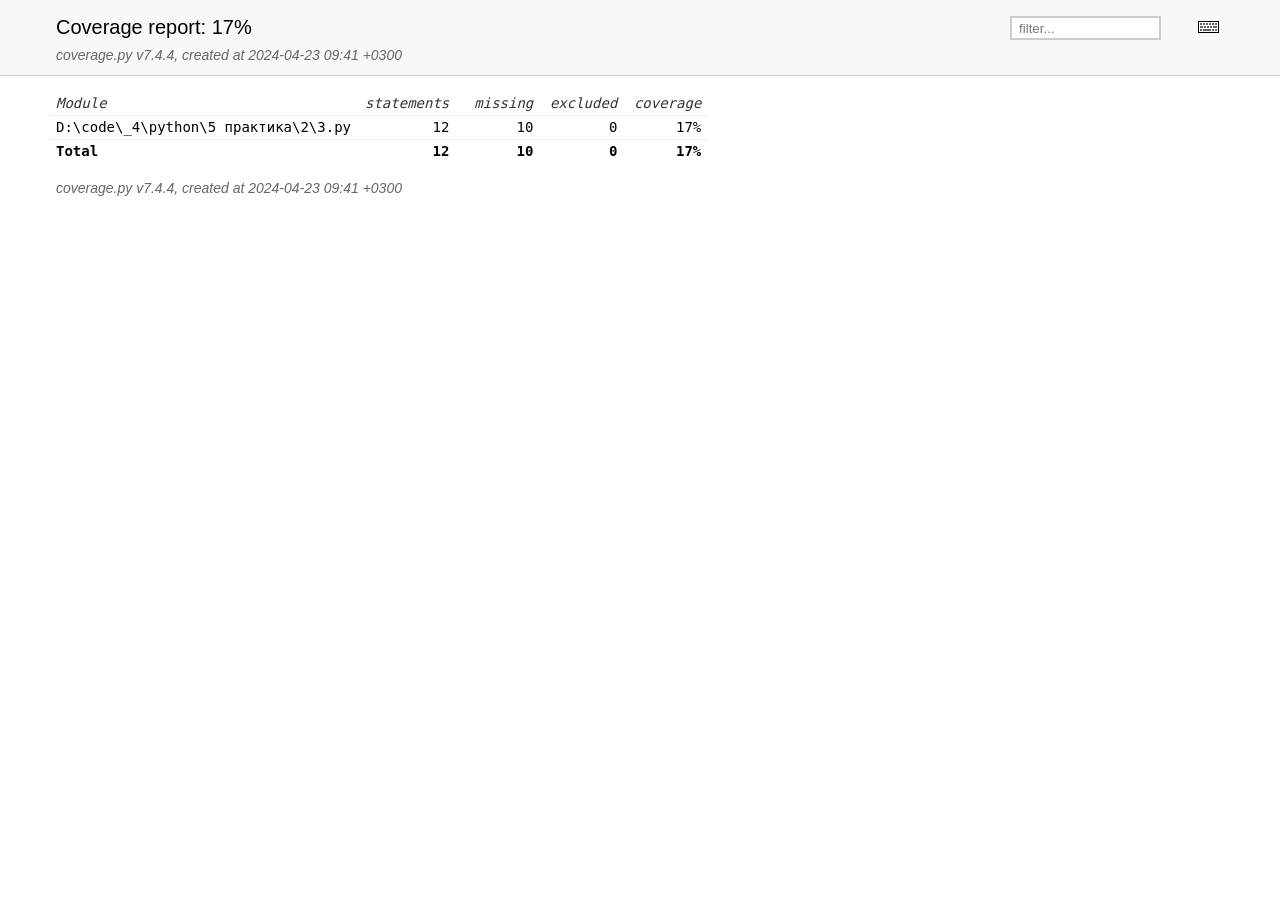
<file: python/5 практика/2/index.html>
<!DOCTYPE html>
<html>
<head>
    <meta http-equiv="Content-Type" content="text/html; charset=utf-8">
    <title>Coverage report</title>
    <link rel="icon" sizes="32x32" href="favicon_32.png">
    <link rel="stylesheet" href="style.css" type="text/css">
    <script type="text/javascript" src="coverage_html.js" defer></script>
</head>
<body class="indexfile">
<header>
    <div class="content">
        <h1>Coverage report:
            <span class="pc_cov">17%</span>
        </h1>
        <aside id="help_panel_wrapper">
            <input id="help_panel_state" type="checkbox">
            <label for="help_panel_state">
                <img id="keyboard_icon" src="keybd_closed.png" alt="Show/hide keyboard shortcuts" />
            </label>
            <div id="help_panel">
                <p class="legend">Shortcuts on this page</p>
                <div class="keyhelp">
                    <p>
                        <kbd>n</kbd>
                        <kbd>s</kbd>
                        <kbd>m</kbd>
                        <kbd>x</kbd>
                        <kbd>c</kbd>
                        &nbsp; change column sorting
                    </p>
                    <p>
                        <kbd>[</kbd>
                        <kbd>]</kbd>
                        &nbsp; prev/next file
                    </p>
                    <p>
                        <kbd>?</kbd> &nbsp; show/hide this help
                    </p>
                </div>
            </div>
        </aside>
        <form id="filter_container">
            <input id="filter" type="text" value="" placeholder="filter..." />
        </form>
        <p class="text">
            <a class="nav" href="https://coverage.readthedocs.io/en/7.4.4">coverage.py v7.4.4</a>,
            created at 2024-04-23 09:41 +0300
        </p>
    </div>
</header>
<main id="index">
    <table class="index" data-sortable>
        <thead>
            <tr class="tablehead" title="Click to sort">
                <th class="name left" aria-sort="none" data-shortcut="n">Module</th>
                <th aria-sort="none" data-default-sort-order="descending" data-shortcut="s">statements</th>
                <th aria-sort="none" data-default-sort-order="descending" data-shortcut="m">missing</th>
                <th aria-sort="none" data-default-sort-order="descending" data-shortcut="x">excluded</th>
                <th class="right" aria-sort="none" data-shortcut="c">coverage</th>
            </tr>
        </thead>
        <tbody>
            <tr class="file">
                <td class="name left"><a href="d_8fd76701c0577176_3_py.html">D:\code\_4\python\5 &#1087;&#1088;&#1072;&#1082;&#1090;&#1080;&#1082;&#1072;\2\3.py</a></td>
                <td>12</td>
                <td>10</td>
                <td>0</td>
                <td class="right" data-ratio="2 12">17%</td>
            </tr>
        </tbody>
        <tfoot>
            <tr class="total">
                <td class="name left">Total</td>
                <td>12</td>
                <td>10</td>
                <td>0</td>
                <td class="right" data-ratio="2 12">17%</td>
            </tr>
        </tfoot>
    </table>
    <p id="no_rows">
        No items found using the specified filter.
    </p>
</main>
<footer>
    <div class="content">
        <p>
            <a class="nav" href="https://coverage.readthedocs.io/en/7.4.4">coverage.py v7.4.4</a>,
            created at 2024-04-23 09:41 +0300
        </p>
    </div>
    <aside class="hidden">
        <a id="prevFileLink" class="nav" href="d_8fd76701c0577176_3_py.html"/>
        <a id="nextFileLink" class="nav" href="d_8fd76701c0577176_3_py.html"/>
        <button type="button" class="button_prev_file" data-shortcut="["/>
        <button type="button" class="button_next_file" data-shortcut="]"/>
        <button type="button" class="button_show_hide_help" data-shortcut="?"/>
    </aside>
</footer>
</body>
</html>
</file>
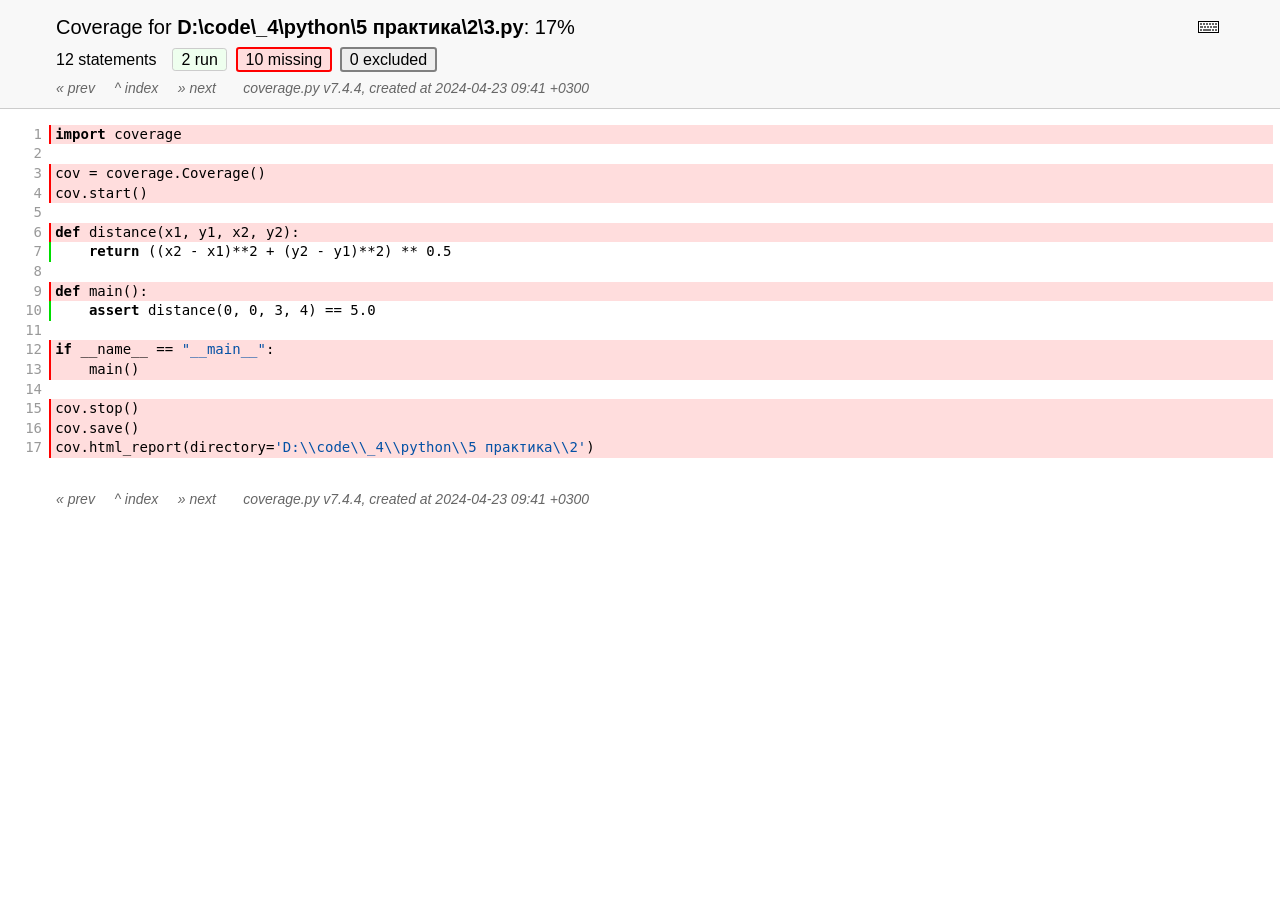
<file: python/5 практика/2/d_8fd76701c0577176_3_py.html>
<!DOCTYPE html>
<html>
<head>
    <meta http-equiv="Content-Type" content="text/html; charset=utf-8">
    <title>Coverage for D:\code\_4\python\5 &#1087;&#1088;&#1072;&#1082;&#1090;&#1080;&#1082;&#1072;\2\3.py: 17%</title>
    <link rel="icon" sizes="32x32" href="favicon_32.png">
    <link rel="stylesheet" href="style.css" type="text/css">
    <script type="text/javascript" src="coverage_html.js" defer></script>
</head>
<body class="pyfile">
<header>
    <div class="content">
        <h1>
            <span class="text">Coverage for </span><b>D:\code\_4\python\5 &#1087;&#1088;&#1072;&#1082;&#1090;&#1080;&#1082;&#1072;\2\3.py</b>:
            <span class="pc_cov">17%</span>
        </h1>
        <aside id="help_panel_wrapper">
            <input id="help_panel_state" type="checkbox">
            <label for="help_panel_state">
                <img id="keyboard_icon" src="keybd_closed.png" alt="Show/hide keyboard shortcuts" />
            </label>
            <div id="help_panel">
                <p class="legend">Shortcuts on this page</p>
                <div class="keyhelp">
                    <p>
                        <kbd>r</kbd>
                        <kbd>m</kbd>
                        <kbd>x</kbd>
                        &nbsp; toggle line displays
                    </p>
                    <p>
                        <kbd>j</kbd>
                        <kbd>k</kbd>
                        &nbsp; next/prev highlighted chunk
                    </p>
                    <p>
                        <kbd>0</kbd> &nbsp; (zero) top of page
                    </p>
                    <p>
                        <kbd>1</kbd> &nbsp; (one) first highlighted chunk
                    </p>
                    <p>
                        <kbd>[</kbd>
                        <kbd>]</kbd>
                        &nbsp; prev/next file
                    </p>
                    <p>
                        <kbd>u</kbd> &nbsp; up to the index
                    </p>
                    <p>
                        <kbd>?</kbd> &nbsp; show/hide this help
                    </p>
                </div>
            </div>
        </aside>
        <h2>
            <span class="text">12 statements &nbsp;</span>
            <button type="button" class="run button_toggle_run" value="run" data-shortcut="r" title="Toggle lines run">2<span class="text"> run</span></button>
            <button type="button" class="mis show_mis button_toggle_mis" value="mis" data-shortcut="m" title="Toggle lines missing">10<span class="text"> missing</span></button>
            <button type="button" class="exc show_exc button_toggle_exc" value="exc" data-shortcut="x" title="Toggle lines excluded">0<span class="text"> excluded</span></button>
        </h2>
        <p class="text">
            <a id="prevFileLink" class="nav" href="index.html">&#xab; prev</a> &nbsp; &nbsp;
            <a id="indexLink" class="nav" href="index.html">&Hat; index</a> &nbsp; &nbsp;
            <a id="nextFileLink" class="nav" href="index.html">&#xbb; next</a>
            &nbsp; &nbsp; &nbsp;
            <a class="nav" href="https://coverage.readthedocs.io/en/7.4.4">coverage.py v7.4.4</a>,
            created at 2024-04-23 09:41 +0300
        </p>
        <aside class="hidden">
            <button type="button" class="button_next_chunk" data-shortcut="j"/>
            <button type="button" class="button_prev_chunk" data-shortcut="k"/>
            <button type="button" class="button_top_of_page" data-shortcut="0"/>
            <button type="button" class="button_first_chunk" data-shortcut="1"/>
            <button type="button" class="button_prev_file" data-shortcut="["/>
            <button type="button" class="button_next_file" data-shortcut="]"/>
            <button type="button" class="button_to_index" data-shortcut="u"/>
            <button type="button" class="button_show_hide_help" data-shortcut="?"/>
        </aside>
    </div>
</header>
<main id="source">
    <p class="mis show_mis"><span class="n"><a id="t1" href="#t1">1</a></span><span class="t"><span class="key">import</span> <span class="nam">coverage</span>&nbsp;</span><span class="r"></span></p>
    <p class="pln"><span class="n"><a id="t2" href="#t2">2</a></span><span class="t">&nbsp;</span><span class="r"></span></p>
    <p class="mis show_mis"><span class="n"><a id="t3" href="#t3">3</a></span><span class="t"><span class="nam">cov</span> <span class="op">=</span> <span class="nam">coverage</span><span class="op">.</span><span class="nam">Coverage</span><span class="op">(</span><span class="op">)</span>&nbsp;</span><span class="r"></span></p>
    <p class="mis show_mis"><span class="n"><a id="t4" href="#t4">4</a></span><span class="t"><span class="nam">cov</span><span class="op">.</span><span class="nam">start</span><span class="op">(</span><span class="op">)</span>&nbsp;</span><span class="r"></span></p>
    <p class="pln"><span class="n"><a id="t5" href="#t5">5</a></span><span class="t">&nbsp;</span><span class="r"></span></p>
    <p class="mis show_mis"><span class="n"><a id="t6" href="#t6">6</a></span><span class="t"><span class="key">def</span> <span class="nam">distance</span><span class="op">(</span><span class="nam">x1</span><span class="op">,</span> <span class="nam">y1</span><span class="op">,</span> <span class="nam">x2</span><span class="op">,</span> <span class="nam">y2</span><span class="op">)</span><span class="op">:</span>&nbsp;</span><span class="r"></span></p>
    <p class="run"><span class="n"><a id="t7" href="#t7">7</a></span><span class="t">    <span class="key">return</span> <span class="op">(</span><span class="op">(</span><span class="nam">x2</span> <span class="op">-</span> <span class="nam">x1</span><span class="op">)</span><span class="op">**</span><span class="num">2</span> <span class="op">+</span> <span class="op">(</span><span class="nam">y2</span> <span class="op">-</span> <span class="nam">y1</span><span class="op">)</span><span class="op">**</span><span class="num">2</span><span class="op">)</span> <span class="op">**</span> <span class="num">0.5</span>&nbsp;</span><span class="r"></span></p>
    <p class="pln"><span class="n"><a id="t8" href="#t8">8</a></span><span class="t">&nbsp;</span><span class="r"></span></p>
    <p class="mis show_mis"><span class="n"><a id="t9" href="#t9">9</a></span><span class="t"><span class="key">def</span> <span class="nam">main</span><span class="op">(</span><span class="op">)</span><span class="op">:</span>&nbsp;</span><span class="r"></span></p>
    <p class="run"><span class="n"><a id="t10" href="#t10">10</a></span><span class="t">    <span class="key">assert</span> <span class="nam">distance</span><span class="op">(</span><span class="num">0</span><span class="op">,</span> <span class="num">0</span><span class="op">,</span> <span class="num">3</span><span class="op">,</span> <span class="num">4</span><span class="op">)</span> <span class="op">==</span> <span class="num">5.0</span>&nbsp;</span><span class="r"></span></p>
    <p class="pln"><span class="n"><a id="t11" href="#t11">11</a></span><span class="t">&nbsp;</span><span class="r"></span></p>
    <p class="mis show_mis"><span class="n"><a id="t12" href="#t12">12</a></span><span class="t"><span class="key">if</span> <span class="nam">__name__</span> <span class="op">==</span> <span class="str">"__main__"</span><span class="op">:</span>&nbsp;</span><span class="r"></span></p>
    <p class="mis show_mis"><span class="n"><a id="t13" href="#t13">13</a></span><span class="t">    <span class="nam">main</span><span class="op">(</span><span class="op">)</span>&nbsp;</span><span class="r"></span></p>
    <p class="pln"><span class="n"><a id="t14" href="#t14">14</a></span><span class="t">&nbsp;</span><span class="r"></span></p>
    <p class="mis show_mis"><span class="n"><a id="t15" href="#t15">15</a></span><span class="t"><span class="nam">cov</span><span class="op">.</span><span class="nam">stop</span><span class="op">(</span><span class="op">)</span>&nbsp;</span><span class="r"></span></p>
    <p class="mis show_mis"><span class="n"><a id="t16" href="#t16">16</a></span><span class="t"><span class="nam">cov</span><span class="op">.</span><span class="nam">save</span><span class="op">(</span><span class="op">)</span>&nbsp;</span><span class="r"></span></p>
    <p class="mis show_mis"><span class="n"><a id="t17" href="#t17">17</a></span><span class="t"><span class="nam">cov</span><span class="op">.</span><span class="nam">html_report</span><span class="op">(</span><span class="nam">directory</span><span class="op">=</span><span class="str">'D:\\code\\_4\\python\\5 &#1087;&#1088;&#1072;&#1082;&#1090;&#1080;&#1082;&#1072;\\2'</span><span class="op">)</span>&nbsp;</span><span class="r"></span></p>
</main>
<footer>
    <div class="content">
        <p>
            <a id="prevFileLink" class="nav" href="index.html">&#xab; prev</a> &nbsp; &nbsp;
            <a id="indexLink" class="nav" href="index.html">&Hat; index</a> &nbsp; &nbsp;
            <a id="nextFileLink" class="nav" href="index.html">&#xbb; next</a>
            &nbsp; &nbsp; &nbsp;
            <a class="nav" href="https://coverage.readthedocs.io/en/7.4.4">coverage.py v7.4.4</a>,
            created at 2024-04-23 09:41 +0300
        </p>
    </div>
</footer>
</body>
</html>
</file>
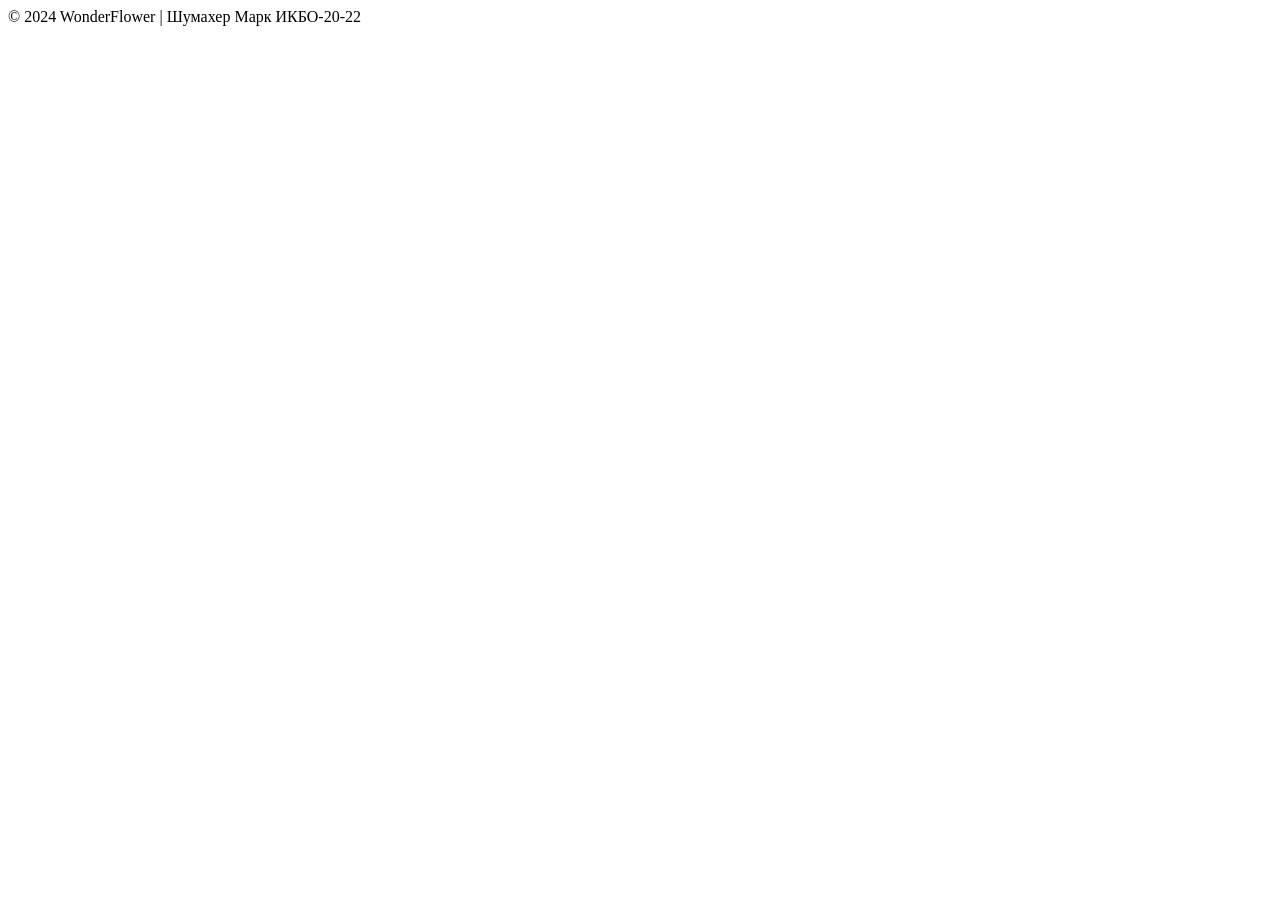
<file: java/Task23/src/main/resources/templates/footer.html>
<!DOCTYPE html>
<html xmlns:th="http://www.thymeleaf.org">
<body>
    <footer class="footer" th:fragment="footer">
        <div class="footer-bottom">
            &copy; 2024 WonderFlower | Шумахер Марк ИКБО-20-22
        </div>
    </footer>
</body>
</html>
</file>
<file: python/5 практика/2/style.css>
@charset "UTF-8";
/* Licensed under the Apache License: http://www.apache.org/licenses/LICENSE-2.0 */
/* For details: https://github.com/nedbat/coveragepy/blob/master/NOTICE.txt */
/* Don't edit this .css file. Edit the .scss file instead! */
html, body, h1, h2, h3, p, table, td, th { margin: 0; padding: 0; border: 0; font-weight: inherit; font-style: inherit; font-size: 100%; font-family: inherit; vertical-align: baseline; }

body { font-family: -apple-system, BlinkMacSystemFont, "Segoe UI", Roboto, Ubuntu, Cantarell, "Helvetica Neue", sans-serif; font-size: 1em; background: #fff; color: #000; }

@media (prefers-color-scheme: dark) { body { background: #1e1e1e; } }

@media (prefers-color-scheme: dark) { body { color: #eee; } }

html > body { font-size: 16px; }

a:active, a:focus { outline: 2px dashed #007acc; }

p { font-size: .875em; line-height: 1.4em; }

table { border-collapse: collapse; }

td { vertical-align: top; }

table tr.hidden { display: none !important; }

p#no_rows { display: none; font-size: 1.2em; }

a.nav { text-decoration: none; color: inherit; }

a.nav:hover { text-decoration: underline; color: inherit; }

.hidden { display: none; }

header { background: #f8f8f8; width: 100%; z-index: 2; border-bottom: 1px solid #ccc; }

@media (prefers-color-scheme: dark) { header { background: black; } }

@media (prefers-color-scheme: dark) { header { border-color: #333; } }

header .content { padding: 1rem 3.5rem; }

header h2 { margin-top: .5em; font-size: 1em; }

header p.text { margin: .5em 0 -.5em; color: #666; font-style: italic; }

@media (prefers-color-scheme: dark) { header p.text { color: #aaa; } }

header.sticky { position: fixed; left: 0; right: 0; height: 2.5em; }

header.sticky .text { display: none; }

header.sticky h1, header.sticky h2 { font-size: 1em; margin-top: 0; display: inline-block; }

header.sticky .content { padding: 0.5rem 3.5rem; }

header.sticky .content p { font-size: 1em; }

header.sticky ~ #source { padding-top: 6.5em; }

main { position: relative; z-index: 1; }

footer { margin: 1rem 3.5rem; }

footer .content { padding: 0; color: #666; font-style: italic; }

@media (prefers-color-scheme: dark) { footer .content { color: #aaa; } }

#index { margin: 1rem 0 0 3.5rem; }

h1 { font-size: 1.25em; display: inline-block; }

#filter_container { float: right; margin: 0 2em 0 0; }

#filter_container input { width: 10em; padding: 0.2em 0.5em; border: 2px solid #ccc; background: #fff; color: #000; }

@media (prefers-color-scheme: dark) { #filter_container input { border-color: #444; } }

@media (prefers-color-scheme: dark) { #filter_container input { background: #1e1e1e; } }

@media (prefers-color-scheme: dark) { #filter_container input { color: #eee; } }

#filter_container input:focus { border-color: #007acc; }

header button { font-family: inherit; font-size: inherit; border: 1px solid; border-radius: .2em; color: inherit; padding: .1em .5em; margin: 1px calc(.1em + 1px); cursor: pointer; border-color: #ccc; }

@media (prefers-color-scheme: dark) { header button { border-color: #444; } }

header button:active, header button:focus { outline: 2px dashed #007acc; }

header button.run { background: #eeffee; }

@media (prefers-color-scheme: dark) { header button.run { background: #373d29; } }

header button.run.show_run { background: #dfd; border: 2px solid #00dd00; margin: 0 .1em; }

@media (prefers-color-scheme: dark) { header button.run.show_run { background: #373d29; } }

header button.mis { background: #ffeeee; }

@media (prefers-color-scheme: dark) { header button.mis { background: #4b1818; } }

header button.mis.show_mis { background: #fdd; border: 2px solid #ff0000; margin: 0 .1em; }

@media (prefers-color-scheme: dark) { header button.mis.show_mis { background: #4b1818; } }

header button.exc { background: #f7f7f7; }

@media (prefers-color-scheme: dark) { header button.exc { background: #333; } }

header button.exc.show_exc { background: #eee; border: 2px solid #808080; margin: 0 .1em; }

@media (prefers-color-scheme: dark) { header button.exc.show_exc { background: #333; } }

header button.par { background: #ffffd5; }

@media (prefers-color-scheme: dark) { header button.par { background: #650; } }

header button.par.show_par { background: #ffa; border: 2px solid #bbbb00; margin: 0 .1em; }

@media (prefers-color-scheme: dark) { header button.par.show_par { background: #650; } }

#help_panel, #source p .annotate.long { display: none; position: absolute; z-index: 999; background: #ffffcc; border: 1px solid #888; border-radius: .2em; color: #333; padding: .25em .5em; }

#source p .annotate.long { white-space: normal; float: right; top: 1.75em; right: 1em; height: auto; }

#help_panel_wrapper { float: right; position: relative; }

#keyboard_icon { margin: 5px; }

#help_panel_state { display: none; }

#help_panel { top: 25px; right: 0; padding: .75em; border: 1px solid #883; color: #333; }

#help_panel .keyhelp p { margin-top: .75em; }

#help_panel .legend { font-style: italic; margin-bottom: 1em; }

.indexfile #help_panel { width: 25em; }

.pyfile #help_panel { width: 18em; }

#help_panel_state:checked ~ #help_panel { display: block; }

kbd { border: 1px solid black; border-color: #888 #333 #333 #888; padding: .1em .35em; font-family: SFMono-Regular, Menlo, Monaco, Consolas, monospace; font-weight: bold; background: #eee; border-radius: 3px; }

#source { padding: 1em 0 1em 3.5rem; font-family: SFMono-Regular, Menlo, Monaco, Consolas, monospace; }

#source p { position: relative; white-space: pre; }

#source p * { box-sizing: border-box; }

#source p .n { float: left; text-align: right; width: 3.5rem; box-sizing: border-box; margin-left: -3.5rem; padding-right: 1em; color: #999; user-select: none; }

@media (prefers-color-scheme: dark) { #source p .n { color: #777; } }

#source p .n.highlight { background: #ffdd00; }

#source p .n a { scroll-margin-top: 6em; text-decoration: none; color: #999; }

@media (prefers-color-scheme: dark) { #source p .n a { color: #777; } }

#source p .n a:hover { text-decoration: underline; color: #999; }

@media (prefers-color-scheme: dark) { #source p .n a:hover { color: #777; } }

#source p .t { display: inline-block; width: 100%; box-sizing: border-box; margin-left: -.5em; padding-left: 0.3em; border-left: 0.2em solid #fff; }

@media (prefers-color-scheme: dark) { #source p .t { border-color: #1e1e1e; } }

#source p .t:hover { background: #f2f2f2; }

@media (prefers-color-scheme: dark) { #source p .t:hover { background: #282828; } }

#source p .t:hover ~ .r .annotate.long { display: block; }

#source p .t .com { color: #008000; font-style: italic; line-height: 1px; }

@media (prefers-color-scheme: dark) { #source p .t .com { color: #6a9955; } }

#source p .t .key { font-weight: bold; line-height: 1px; }

#source p .t .str { color: #0451a5; }

@media (prefers-color-scheme: dark) { #source p .t .str { color: #9cdcfe; } }

#source p.mis .t { border-left: 0.2em solid #ff0000; }

#source p.mis.show_mis .t { background: #fdd; }

@media (prefers-color-scheme: dark) { #source p.mis.show_mis .t { background: #4b1818; } }

#source p.mis.show_mis .t:hover { background: #f2d2d2; }

@media (prefers-color-scheme: dark) { #source p.mis.show_mis .t:hover { background: #532323; } }

#source p.run .t { border-left: 0.2em solid #00dd00; }

#source p.run.show_run .t { background: #dfd; }

@media (prefers-color-scheme: dark) { #source p.run.show_run .t { background: #373d29; } }

#source p.run.show_run .t:hover { background: #d2f2d2; }

@media (prefers-color-scheme: dark) { #source p.run.show_run .t:hover { background: #404633; } }

#source p.exc .t { border-left: 0.2em solid #808080; }

#source p.exc.show_exc .t { background: #eee; }

@media (prefers-color-scheme: dark) { #source p.exc.show_exc .t { background: #333; } }

#source p.exc.show_exc .t:hover { background: #e2e2e2; }

@media (prefers-color-scheme: dark) { #source p.exc.show_exc .t:hover { background: #3c3c3c; } }

#source p.par .t { border-left: 0.2em solid #bbbb00; }

#source p.par.show_par .t { background: #ffa; }

@media (prefers-color-scheme: dark) { #source p.par.show_par .t { background: #650; } }

#source p.par.show_par .t:hover { background: #f2f2a2; }

@media (prefers-color-scheme: dark) { #source p.par.show_par .t:hover { background: #6d5d0c; } }

#source p .r { position: absolute; top: 0; right: 2.5em; font-family: -apple-system, BlinkMacSystemFont, "Segoe UI", Roboto, Ubuntu, Cantarell, "Helvetica Neue", sans-serif; }

#source p .annotate { font-family: -apple-system, BlinkMacSystemFont, "Segoe UI", Roboto, Ubuntu, Cantarell, "Helvetica Neue", sans-serif; color: #666; padding-right: .5em; }

@media (prefers-color-scheme: dark) { #source p .annotate { color: #ddd; } }

#source p .annotate.short:hover ~ .long { display: block; }

#source p .annotate.long { width: 30em; right: 2.5em; }

#source p input { display: none; }

#source p input ~ .r label.ctx { cursor: pointer; border-radius: .25em; }

#source p input ~ .r label.ctx::before { content: "▶ "; }

#source p input ~ .r label.ctx:hover { background: #e8f4ff; color: #666; }

@media (prefers-color-scheme: dark) { #source p input ~ .r label.ctx:hover { background: #0f3a42; } }

@media (prefers-color-scheme: dark) { #source p input ~ .r label.ctx:hover { color: #aaa; } }

#source p input:checked ~ .r label.ctx { background: #d0e8ff; color: #666; border-radius: .75em .75em 0 0; padding: 0 .5em; margin: -.25em 0; }

@media (prefers-color-scheme: dark) { #source p input:checked ~ .r label.ctx { background: #056; } }

@media (prefers-color-scheme: dark) { #source p input:checked ~ .r label.ctx { color: #aaa; } }

#source p input:checked ~ .r label.ctx::before { content: "▼ "; }

#source p input:checked ~ .ctxs { padding: .25em .5em; overflow-y: scroll; max-height: 10.5em; }

#source p label.ctx { color: #999; display: inline-block; padding: 0 .5em; font-size: .8333em; }

@media (prefers-color-scheme: dark) { #source p label.ctx { color: #777; } }

#source p .ctxs { display: block; max-height: 0; overflow-y: hidden; transition: all .2s; padding: 0 .5em; font-family: -apple-system, BlinkMacSystemFont, "Segoe UI", Roboto, Ubuntu, Cantarell, "Helvetica Neue", sans-serif; white-space: nowrap; background: #d0e8ff; border-radius: .25em; margin-right: 1.75em; text-align: right; }

@media (prefers-color-scheme: dark) { #source p .ctxs { background: #056; } }

#index { font-family: SFMono-Regular, Menlo, Monaco, Consolas, monospace; font-size: 0.875em; }

#index table.index { margin-left: -.5em; }

#index td, #index th { text-align: right; width: 5em; padding: .25em .5em; border-bottom: 1px solid #eee; }

@media (prefers-color-scheme: dark) { #index td, #index th { border-color: #333; } }

#index td.name, #index th.name { text-align: left; width: auto; }

#index th { font-style: italic; color: #333; cursor: pointer; }

@media (prefers-color-scheme: dark) { #index th { color: #ddd; } }

#index th:hover { background: #eee; }

@media (prefers-color-scheme: dark) { #index th:hover { background: #333; } }

#index th[aria-sort="ascending"], #index th[aria-sort="descending"] { white-space: nowrap; background: #eee; padding-left: .5em; }

@media (prefers-color-scheme: dark) { #index th[aria-sort="ascending"], #index th[aria-sort="descending"] { background: #333; } }

#index th[aria-sort="ascending"]::after { font-family: sans-serif; content: " ↑"; }

#index th[aria-sort="descending"]::after { font-family: sans-serif; content: " ↓"; }

#index td.name a { text-decoration: none; color: inherit; }

#index tr.total td, #index tr.total_dynamic td { font-weight: bold; border-top: 1px solid #ccc; border-bottom: none; }

#index tr.file:hover { background: #eee; }

@media (prefers-color-scheme: dark) { #index tr.file:hover { background: #333; } }

#index tr.file:hover td.name { text-decoration: underline; color: inherit; }

#scroll_marker { position: fixed; z-index: 3; right: 0; top: 0; width: 16px; height: 100%; background: #fff; border-left: 1px solid #eee; will-change: transform; }

@media (prefers-color-scheme: dark) { #scroll_marker { background: #1e1e1e; } }

@media (prefers-color-scheme: dark) { #scroll_marker { border-color: #333; } }

#scroll_marker .marker { background: #ccc; position: absolute; min-height: 3px; width: 100%; }

@media (prefers-color-scheme: dark) { #scroll_marker .marker { background: #444; } }
</file>
